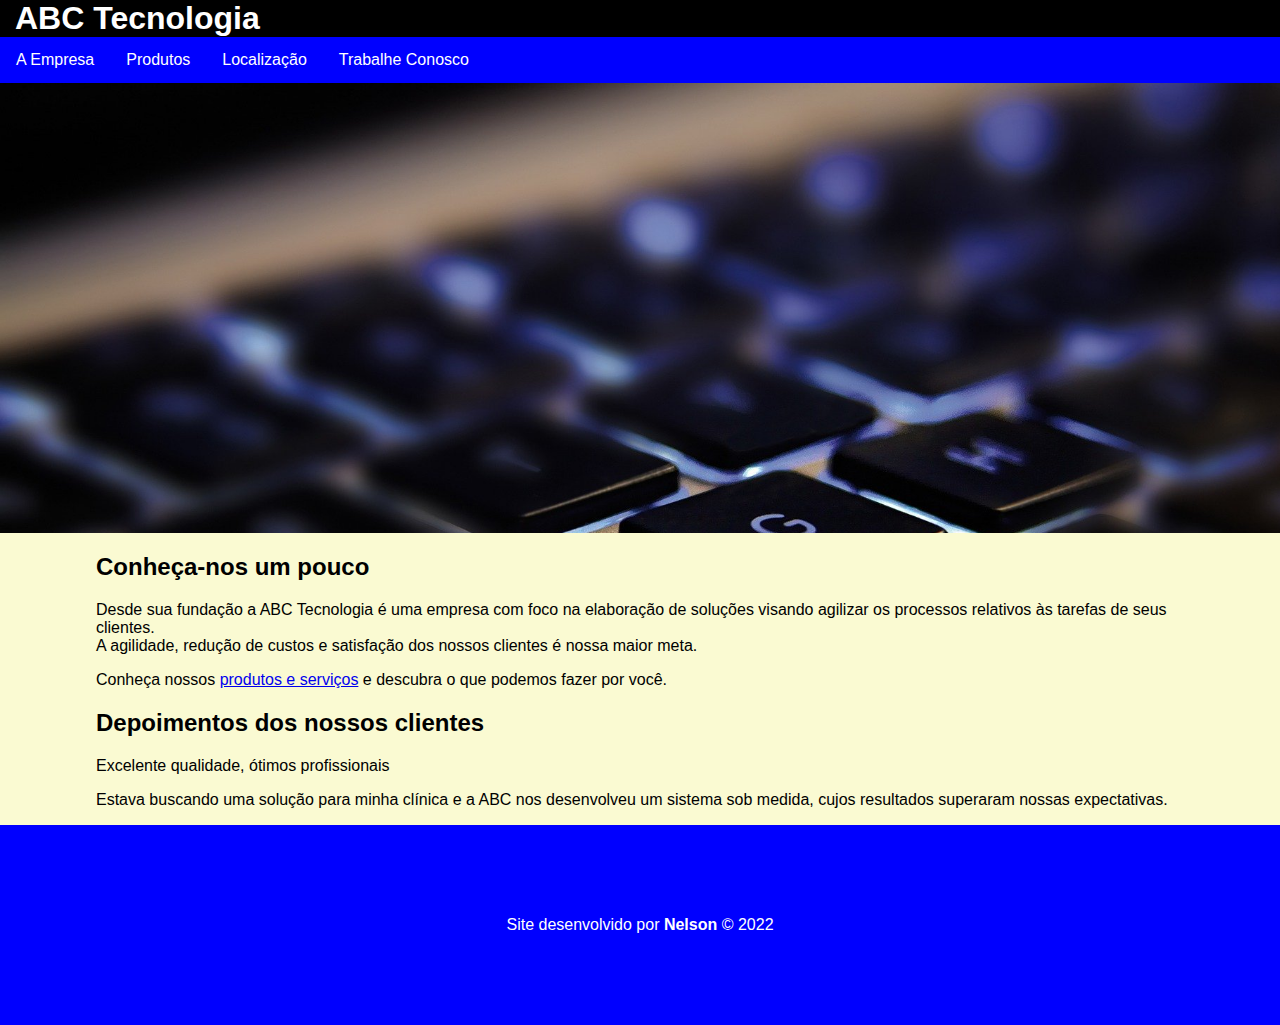
<file: index.html>
<!DOCTYPE html>
<html lang="pt-br">
<head>
    <meta charset="UTF-8">
    <meta http-equiv="X-UA-Compatible" content="IE=edge">
    <meta name="viewport" content="width=device-width, initial-scale=1.0">
    <title>ABC Tecnologia</title>
    <link rel="stylesheet" href="css/estilos.css">
    <link rel="stylesheet" href="css/menu.css">
</head>
<body>
    
    <header>
        <h1>ABC Tecnologia</h1>
        <nav>
            <ul class="menu">
                <li><a href="index.html">A Empresa</a></li>
                <li><a href="produtos.html">Produtos</a></li>
                <li><a href="localizacao.html">Localização</a></li>
                <li><a href="rh/registro.html">Trabalhe Conosco</a></li>
                
                <li class="icone">
                    <a href="">Menu &equiv;</a>
                </li>
            </ul>
        </nav>
    </header>

    <!-- Fins decorativos (conteúdo
    dela será carregado via CSS) -->
    <div id="imagem-decorativa"></div>

    <main>
        <article>
            <h2>Conheça-nos um pouco</h2>
            <p>Desde sua fundação a ABC Tecnologia é uma empresa com foco na elaboração de soluções visando agilizar os processos relativos às tarefas de seus clientes. <br> 
            A agilidade, redução de custos e satisfação dos nossos clientes é nossa maior meta.</p>
            <p>Conheça nossos <a href="produtos.html">produtos e serviços</a> e descubra o que podemos fazer por você.</p>
        </article>

        <article>
            <h2>Depoimentos dos nossos clientes</h2>
            <p>Excelente qualidade, ótimos profissionais</p>
            <p>Estava buscando uma solução para minha clínica e a ABC nos desenvolveu um sistema sob medida, cujos resultados superaram nossas expectativas.</p>
        </article>
    </main>

    <footer>
        <p>Site desenvolvido por <b>Nelson</b>
        &copy; 2022 </p>
    </footer>

<script src="js/menu.js"></script>

</body>
</html>
</file>
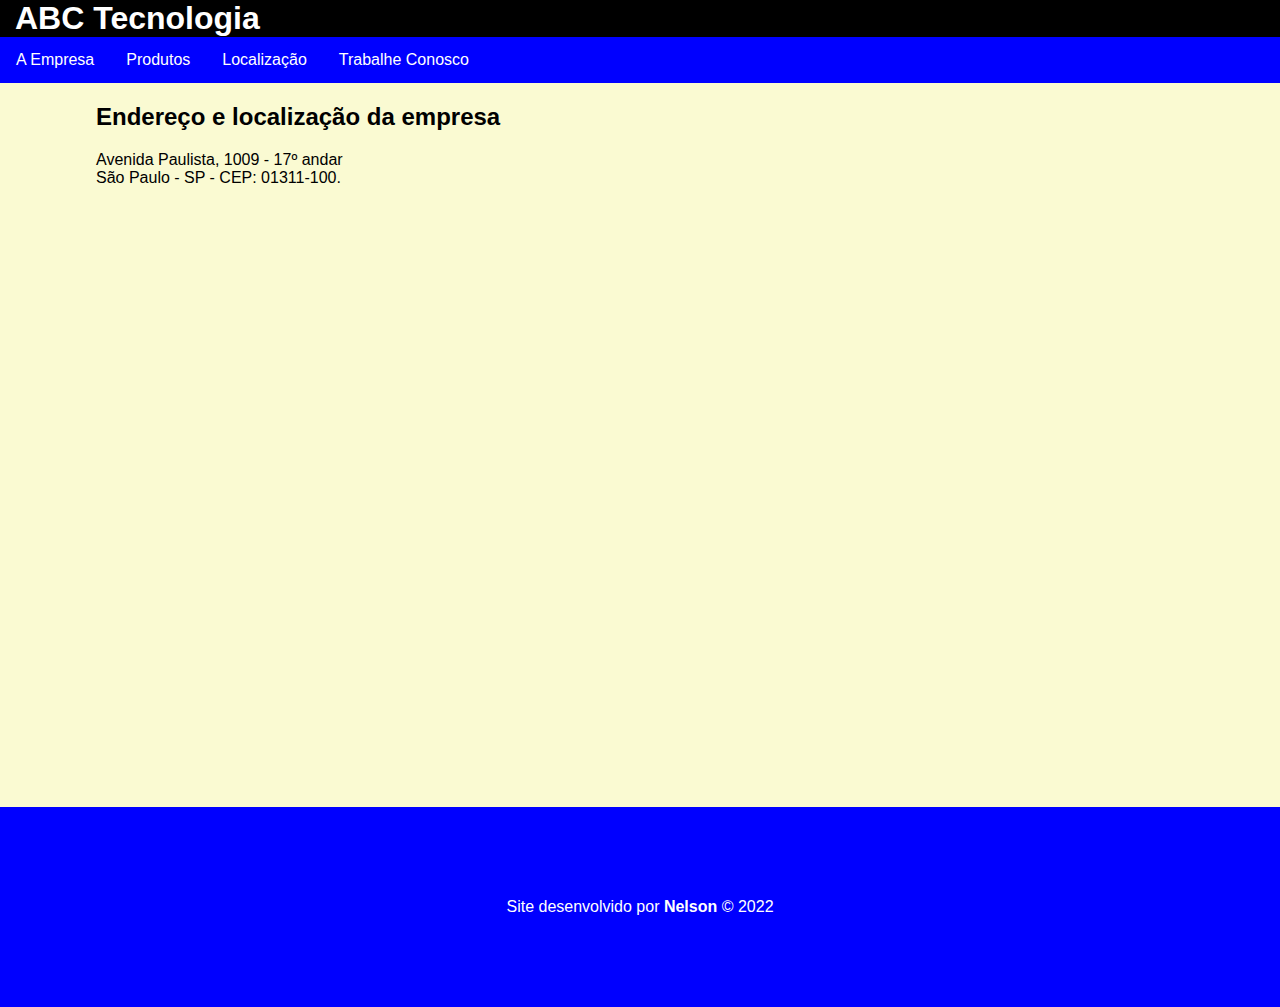
<file: localizacao.html>
<!DOCTYPE html>
<html lang="pt-br">
<head>
    <meta charset="UTF-8">
    <meta http-equiv="X-UA-Compatible" content="IE=edge">
    <meta name="viewport" content="width=device-width, initial-scale=1.0">
    <title>Localização - ABC Tecnologia</title>
    <link rel="stylesheet" href="css/estilos.css">
    <link rel="stylesheet" href="css/menu.css">
</head>
<body>
    
    <header>
        <h1>ABC Tecnologia</h1>
        <nav>
            <ul class="menu">
                <li><a href="index.html">A Empresa</a></li>
                <li><a href="produtos.html">Produtos</a></li>
                <li><a href="localizacao.html">Localização</a></li>
                <li><a href="rh/registro.html">Trabalhe Conosco</a></li>
                
                <li class="icone">
                    <a href="">Menu &equiv;</a>
                </li>
            </ul>
        </nav>
    </header>

    <main>
        <article>
            <h2>Endereço e localização da empresa</h2>
            <p>Avenida Paulista, 1009 - 17º andar <br>
            São Paulo - SP - CEP: 01311-100.</p>

            <iframe src="https://www.google.com/maps/embed?pb=!1m18!1m12!1m3!1d3657.088149657751!2d-46.654652587136916!3d-23.56527736761723!2m3!1f0!2f0!3f0!3m2!1i1024!2i768!4f13.1!3m3!1m2!1s0x94ce59c794a7aa7f%3A0xb829a724a0e0f972!2sImpacta%20Treinamentos!5e0!3m2!1spt-BR!2sbr!4v1656374223261!5m2!1spt-BR!2sbr" height="600" style="border:0;width:100%" allowfullscreen="" loading="lazy" referrerpolicy="no-referrer-when-downgrade"></iframe>
        </article>
    </main>

    <footer>
        <p>Site desenvolvido por <b>Nelson</b>
        &copy; 2022 </p>
    </footer>

<script src="js/menu.js"></script>

</body>
</html>
</file>
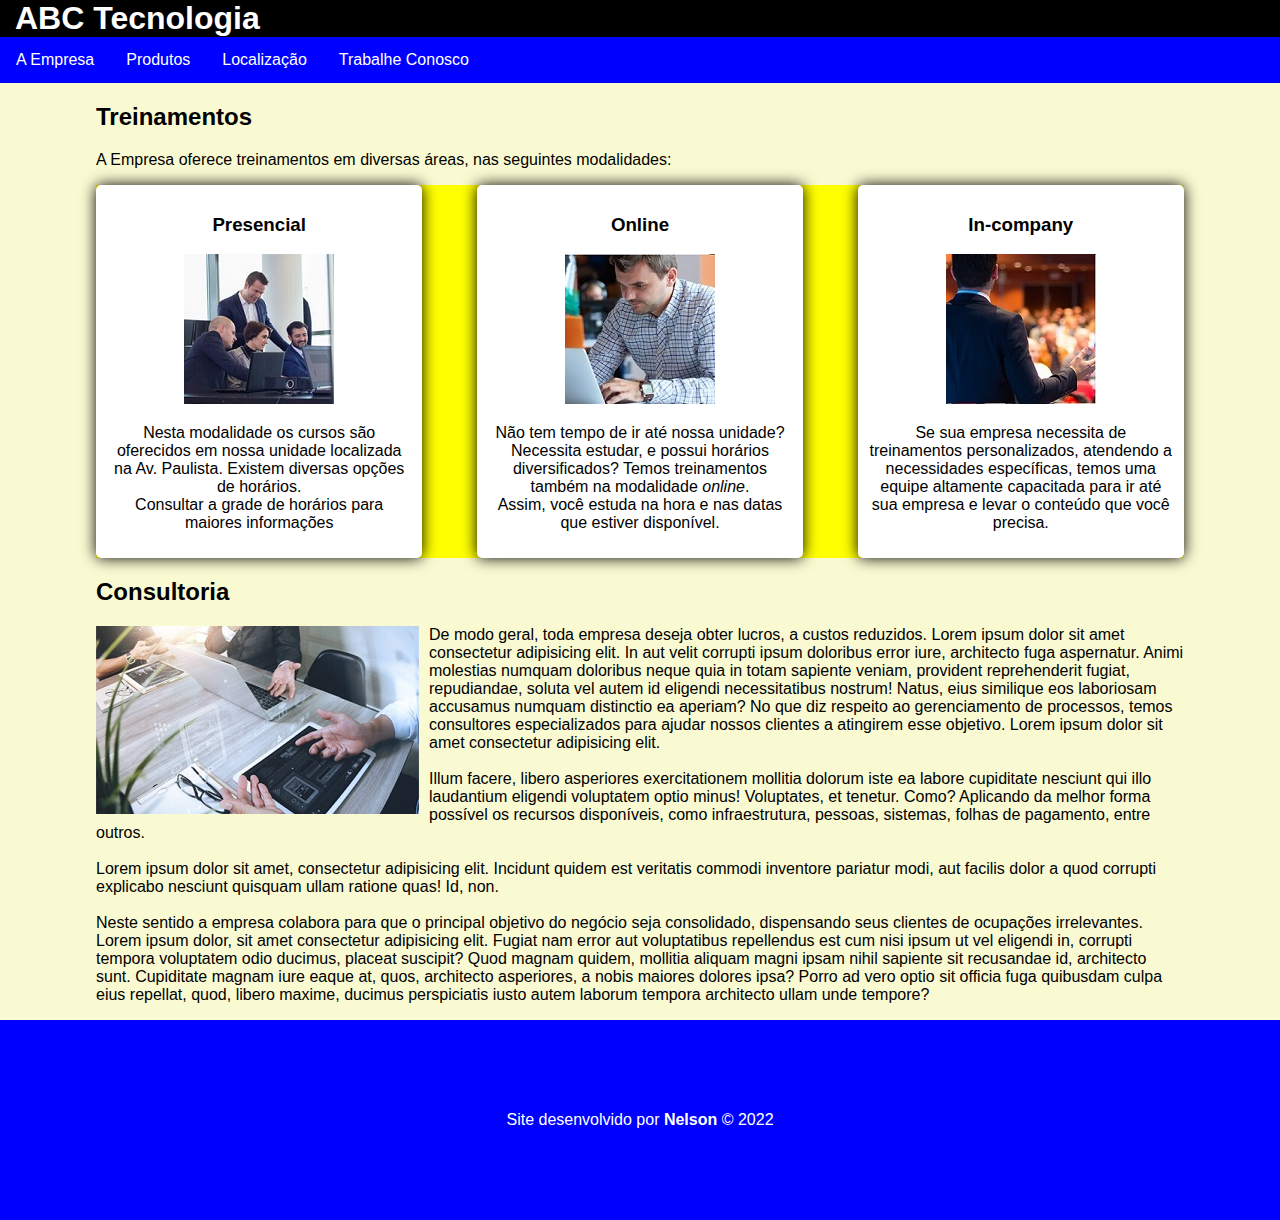
<file: produtos.html>
<!DOCTYPE html>
<html lang="pt-br">
<head>
    <meta charset="UTF-8">
    <meta http-equiv="X-UA-Compatible" content="IE=edge">
    <meta name="viewport" content="width=device-width, initial-scale=1.0">
    <title>Produtos - ABC Tecnologia</title>
    <link rel="stylesheet" href="css/estilos.css">
    <link rel="stylesheet" href="css/menu.css">
</head>
<body>
    
    <header>
        <h1>ABC Tecnologia</h1>
        <nav>
            <ul class="menu">
                <li><a href="index.html">A Empresa</a></li>
                <li><a href="produtos.html">Produtos</a></li>
                <li><a href="localizacao.html">Localização</a></li>
                <li><a href="rh/registro.html">Trabalhe Conosco</a></li>
                
                <li class="icone">
                    <a href="">Menu &equiv;</a>
                </li>
            </ul>
        </nav>
    </header>

    <main><!-- TREINAMENTOS -->
        <article>
          <h2>Treinamentos</h2>
          <p>A Empresa oferece treinamentos em diversas áreas, nas seguintes modalidades:</p>
          
          <div class="treinamentos"> 
            <section>
                <h3>Presencial</h3>
                <img src="imagens/curso-presencial.jpg" alt="">
                <p>
                    Nesta modalidade os cursos são oferecidos em nossa unidade localizada na Av. Paulista.
                    Existem diversas opções de horários.<br> Consultar a grade de horários para maiores informações
                </p>
            </section>
            <section>
                <h3>Online</h3>
                <img src="imagens/curso-online.jpg" alt="">
                <p>
                    Não tem tempo de ir até nossa unidade? Necessita estudar, e possui horários diversificados?
                    Temos treinamentos também na modalidade <i>online</i>.<br> Assim, você estuda na hora e nas datas que estiver disponível.
                </p>
            </section>
            <section>
                <h3>In-company</h3>
                <img src="imagens/curso-incompany.jpg" alt="">
                <p>
                    Se sua empresa necessita de treinamentos personalizados, atendendo a necessidades específicas, temos uma equipe altamente capacitada para ir até sua empresa e levar o conteúdo que você precisa.
                </p>
            </section>
        </div>
  
  
        </article>
        <!-- FIM TREINAMENTOS -->
    
        <!-- CONSULTORIA -->
        <article>
          <h2>Consultoria</h2>
          <p>
            <img class="flutuar-imagem"src="imagens/consultoria.jpg" alt="">
              De modo geral, toda empresa deseja obter lucros,  a custos reduzidos. Lorem ipsum dolor sit amet consectetur adipisicing elit. In aut velit corrupti ipsum doloribus error iure, architecto fuga aspernatur. Animi molestias numquam doloribus neque quia in totam sapiente veniam, provident reprehenderit fugiat, repudiandae, soluta vel autem id eligendi necessitatibus nostrum! Natus, eius similique eos laboriosam accusamus numquam distinctio ea aperiam?
              No que diz respeito ao gerenciamento de processos, temos consultores especializados para ajudar nossos clientes a atingirem esse objetivo. Lorem ipsum dolor sit amet consectetur adipisicing elit. <br> <br> Illum facere, libero asperiores exercitationem mollitia dolorum iste ea labore cupiditate nesciunt qui illo laudantium eligendi voluptatem optio minus! Voluptates, et tenetur.
              Como? Aplicando da melhor forma possível os recursos disponíveis, como infraestrutura, pessoas, sistemas, folhas de pagamento, entre outros.<br> <br> Lorem ipsum dolor sit amet, consectetur adipisicing elit. Incidunt quidem est veritatis commodi inventore pariatur modi, aut facilis dolor a quod corrupti explicabo nesciunt quisquam ullam ratione quas! Id, non. <br> <br>
              Neste sentido a empresa colabora para que o principal objetivo do negócio seja consolidado, dispensando seus clientes de ocupações irrelevantes. Lorem ipsum dolor, sit amet consectetur adipisicing elit. Fugiat nam error aut voluptatibus repellendus est cum nisi ipsum ut vel eligendi in, corrupti tempora voluptatem odio ducimus, placeat suscipit? Quod magnam quidem, mollitia aliquam magni ipsam nihil sapiente sit recusandae id, architecto sunt. Cupiditate magnam iure eaque at, quos, architecto asperiores, a nobis maiores dolores ipsa? Porro ad vero optio sit officia fuga quibusdam culpa eius repellat, quod, libero maxime, ducimus perspiciatis iusto autem laborum tempora architecto ullam unde tempore?
            </p>
        </article>
        <!-- FIM CONSULTORIA -->
    </main>

    <footer>
        <p>Site desenvolvido por <b>Nelson</b>
        &copy; 2022 </p>
    </footer>

<script src="js/menu.js"></script>

</body>
</html>
</file>
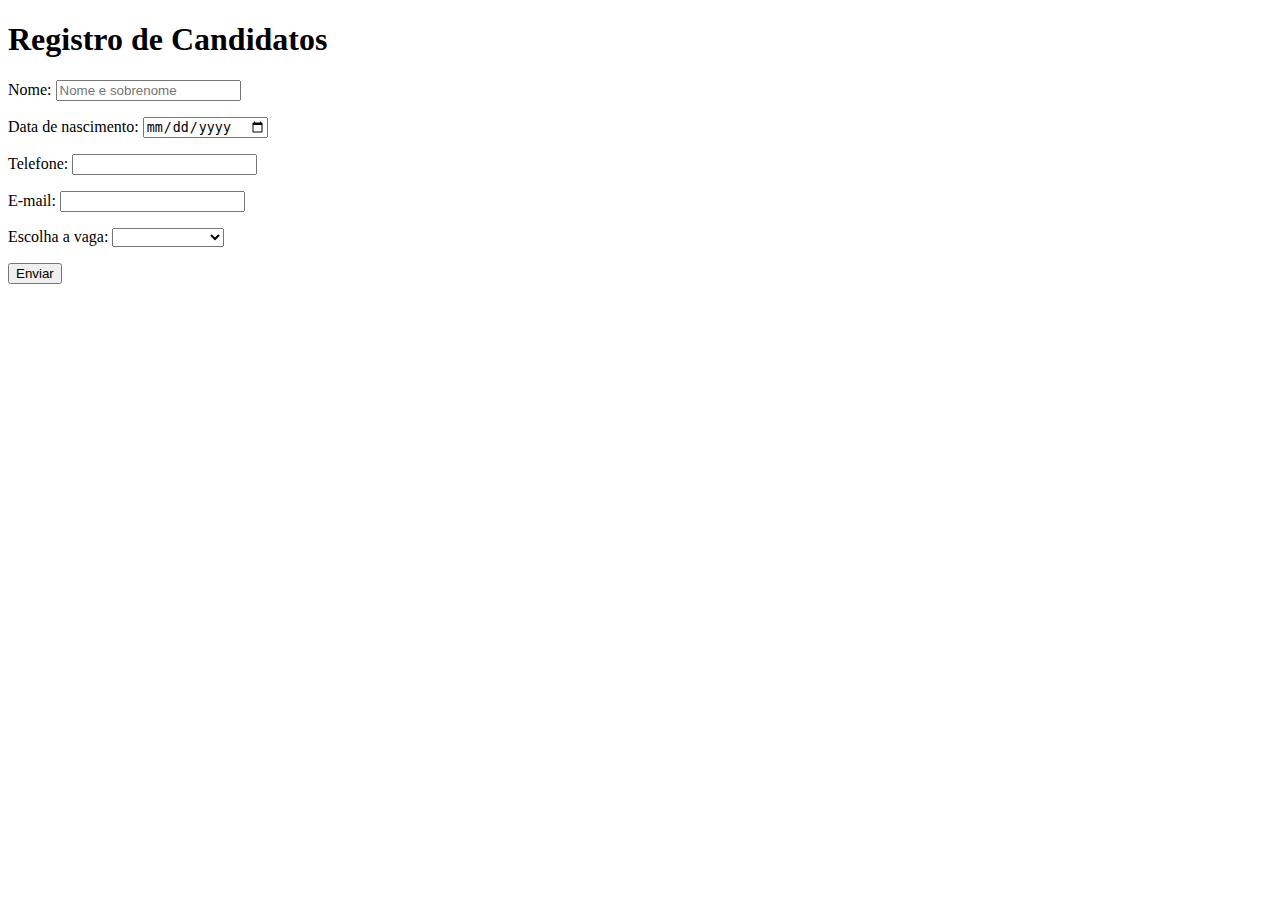
<file: rh/registro2.html>
<!DOCTYPE html>
<html lang="pt-br">
<head>
    <meta charset="UTF-8">
    <meta http-equiv="X-UA-Compatible" content="IE=edge">
    <meta name="viewport" content="width=device-width, initial-scale=1.0">
    <title>Registro - ABC Tecnologia</title>
</head>
<body>
    <h1>Registro de Candidatos</h1>

    <!-- form : agrupamento dos campos 
    do formulário -->
    <form action="" method="post">
        <p>
            <label for="nome">Nome:</label>
            <input type="text" name="nome" id="nome" placeholder="Nome e sobrenome" maxlength="30">
        </p>
        
        <p>
            <label for="data">Data de nascimento:</label>
            <input type="date" name="data" id="data">
        </p>

        <p>
            <label for="telefone">Telefone:</label>
            <input type="tel" name="telefone" id="telefone">
        </p>

        <p>
            <label for="email">E-mail:</label>
            <input type="email" name="email" id="email">
        </p>

        <p>
            <label for="vaga">Escolha a vaga:</label>
            <select name="vaga" id="vaga">
                <option value=""></option>
                <option value="">Analista de TI</option>
                <option value="">Dev. Front-End</option>
                <option value="">Dev. Back-End</option>
            </select>
        </p>

        <button type="submit">Enviar</button>
    </form>
</body>
</html>
</file>
<file: css/menu.css>
.menu {
    list-style: none;
    margin: 0;
    padding: 0;
    background-color: blue;

    /* Resolvendo o efeito colateral do float */
    overflow: hidden;
}

/* Deixando os itens da lista
"flutuados" à esquerda (na prática,
ficam lado a lado) */
.menu li { float: left; }

.menu a {
    color: white;
    text-decoration: none;
    padding: 14px 16px;
    display: block;
}

.menu a:hover {
    background-color: white;
    color: blue;
}

/* Escondendo o item que tem o ícone */
.menu li.icone { display: none; }

@media screen and (max-width: 760px){
    /* Escondemos os itens do menu */
    .menu li { display: none; }

    /* Exibimos novamente o item/ícone Menu */
    .menu li.icone {
        display: block;
        float: right;
    }
}
</file>
<file: css/estilos.css>
* { box-sizing: border-box; }

body {
    background-color: lightgoldenrodyellow;
    font-family: 'Segoe UI', Tahoma, Geneva, Verdana, sans-serif;
    
    /* Reset de espaçamento */
    margin: 0;
}

h1 {
    background-color: black;
    color: white;
    margin: 0; /* reset */
    padding-left: 15px;
}


#imagem-decorativa {
    height: 450px; /* altura */
    background-image: url(../imagens/teclado.jpg);
    background-attachment: fixed;
    background-size: cover;
}

main {
    margin: auto;
    width: 85%;
}

footer {
    height: 200px;
    background-color: blue;
    color: white;
    text-align: center;

    /* Centralização total 
    (vertical e horizontal) */
    display: flex;
    justify-content: center;
    align-items: center;
}

/* Estilos para produtos */
.treinamentos section {
    background-color: white;
    border-radius: 5px;
    padding: 10px;
    text-align: center;
    box-shadow: black 0 0 15px;
    width: 30%;
}

/* DIV que envolve as section */
.treinamentos {
    background-color: yellow;
    display: flex; /*LINHA/ROW*/
    justify-content: space-between;
}

.flutuar-imagem {
    float: left;
    margin-right: 10px;
}


@media screen and (max-width: 600px) {
    /* Mudando o flex da div treinamentos para o modo COLUNA */
    .treinamentos { flex-direction: column;}

    /* Fazendo com que a largura das seções voltem ao normal (largura automática */
    .treinamentos section {
        width: auto;
        margin-bottom: 20px;
    }
}
</file>
